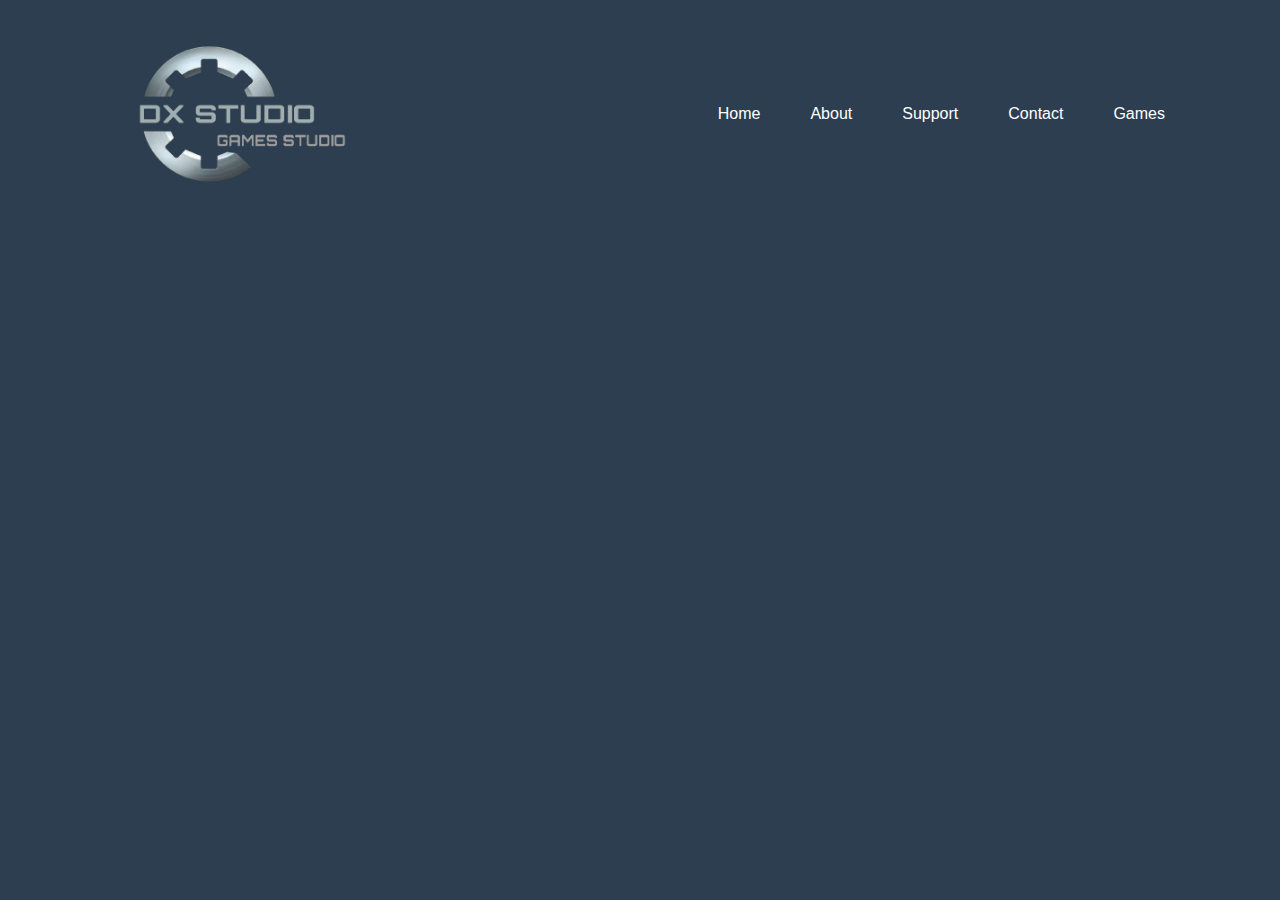
<file: index.html>
<!DOCTYPE html>
<html>
    <head>
        <meta charset="utf-8">
        <meta name="viewport" content="width=device-width">
        <title>DX-Studio</title>
        <link rel="stylesheet" href="style.css">
    </head>
    <body>
        <header id="header">
            <img class="logo", src="PicsArt_05-01-11.35.11-removebg-preview.png" alt="Dx-studio logo">
            <ul class="navigation">
                <li><a href="index.html">Home </a> </li>
                <li><a href="about.html">About </a> </li>
                <li><a href="#">Support </a> </li>
                <li><a href="#">Contact </a> </li>
                <li><a href="#">Games</a> </li>
            </ul>
        </header>
    </body>
</html>
</file>
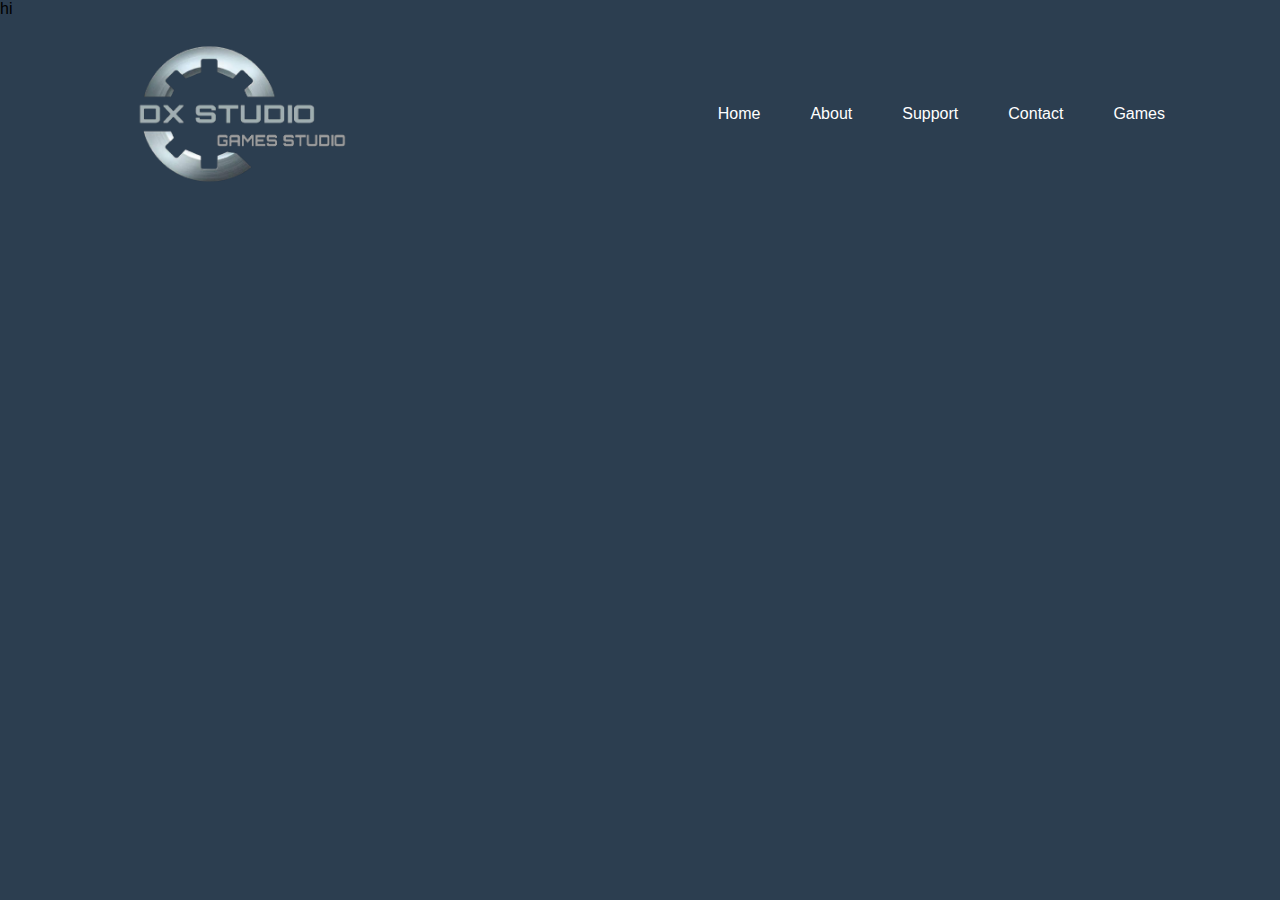
<file: about.html>
<!DOCTYPE html>
<html>
    <head>
        <meta name="viewport" content="width= device-width, inital-scale= 1.0">
        <title>DX-Studio</title>
        <link rel="stylesheet" href="style.css">
    </head>
    <body>
        <header id="header">
            <img class="logo", src="PicsArt_05-01-11.35.11-removebg-preview.png" alt="Dx-studio logo">
            <ul class="navigation">
                <li><a href="index.html">Home </a> </li>
                <li><a href="about.html">About </a> </li>
                <li><a href="#">Support </a> </li>
                <li><a href="#">Contact </a> </li>
                <li><a href="#">Games</a> </li>
            </ul>
        </header>
        <p>hi</p>
    </body>
</html>
</file>
<file: style.css>
*{
  margin: 0;
  padding: 0;
  box-sizing: border-box;
  font-family: 'Poppins', sans-serif;
}

body{ 
  background-color: #2C3E50;
}

#header{
  position: absolute;
  top: 0;
  left: 0;
  width: 100%;
  padding: 30px 100px;
  display: flex;
  justify-content: space-between;
  align-items: center;
  z-index: 10000;
}

#header .logo {
  width: 300px;
  height: auto;
  cursor: pointer;
}

#header .navigation{
  display: flex;
  justify-content: center;
  align-items: center;
}

#header .navigation li{
  list-style: none;
  margin-left: 20px;
}

#header .navigation li a{
  text-decoration: none;
  padding: 6px 15px;
  color: #fff;
  border-radius: 20px;
}

#header .navigation li a:hover{
  background: #fff;
  color: #111;
}

#header .navigation li a:focus{
  background: #fff;
  color: #111;
}

#header .navigation li a::after{
  background: #fff;
  color: #111;
}
</file>
